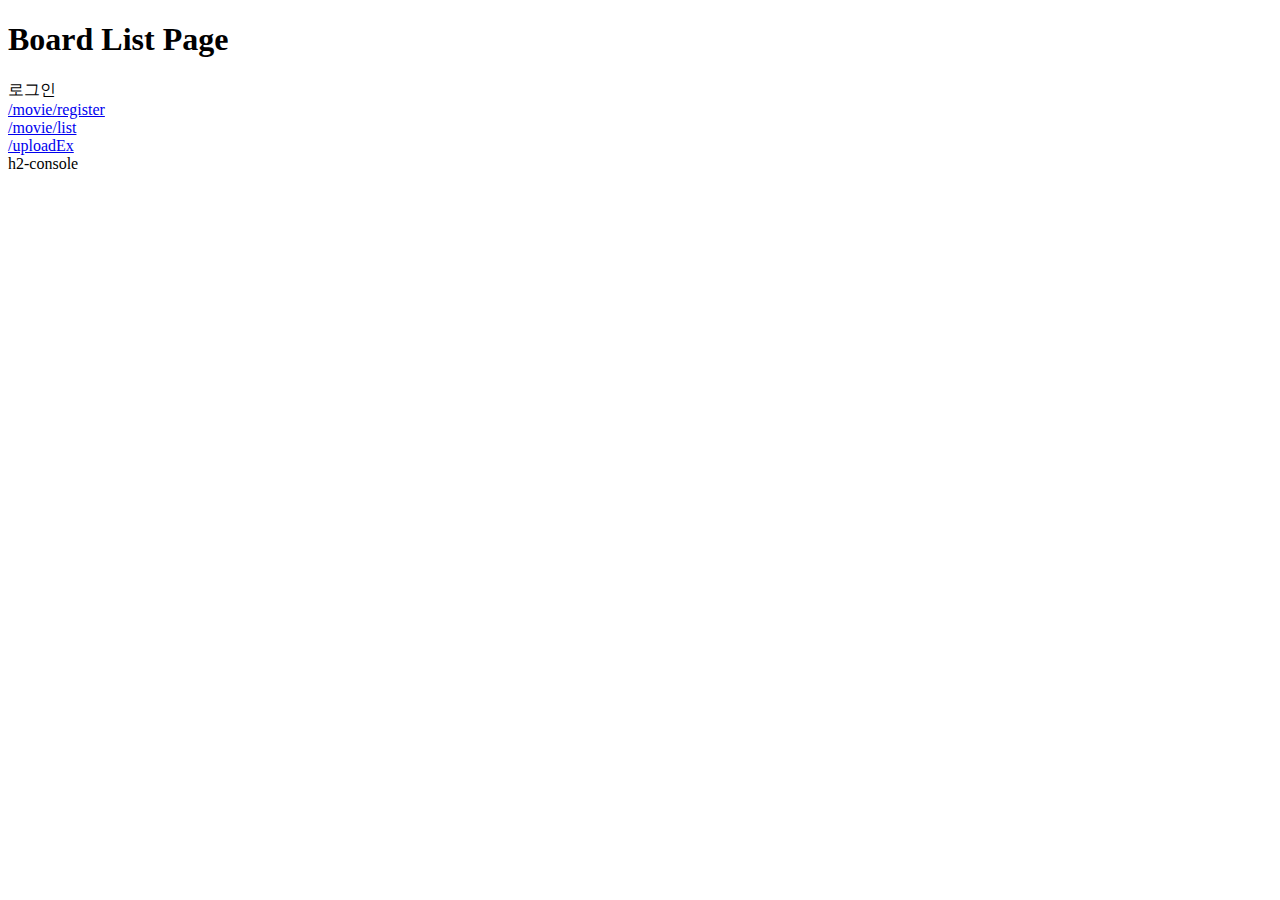
<file: src/main/resources/templates/index.html>
<!DOCTYPE html>
<html lang="ko" xmlns:th="http://www.thymeleaf.org">
<th:block th:replace="~{/layout/basic :: setContent(~{this::content})}">
    <th:block th:fragment="content">
        <h1>Board List Page</h1>
        <a th:href="@{/member/login}">로그인</a><br>
        <a href="/movie/register">/movie/register</a><br>
        <a href="/movie/list">/movie/list</a><br>
        <a href="/uploadEx">/uploadEx</a><br>
        <a th:href="@{/h2-console}">h2-console</a><br>
    </th:block>
</th:block>
</file>
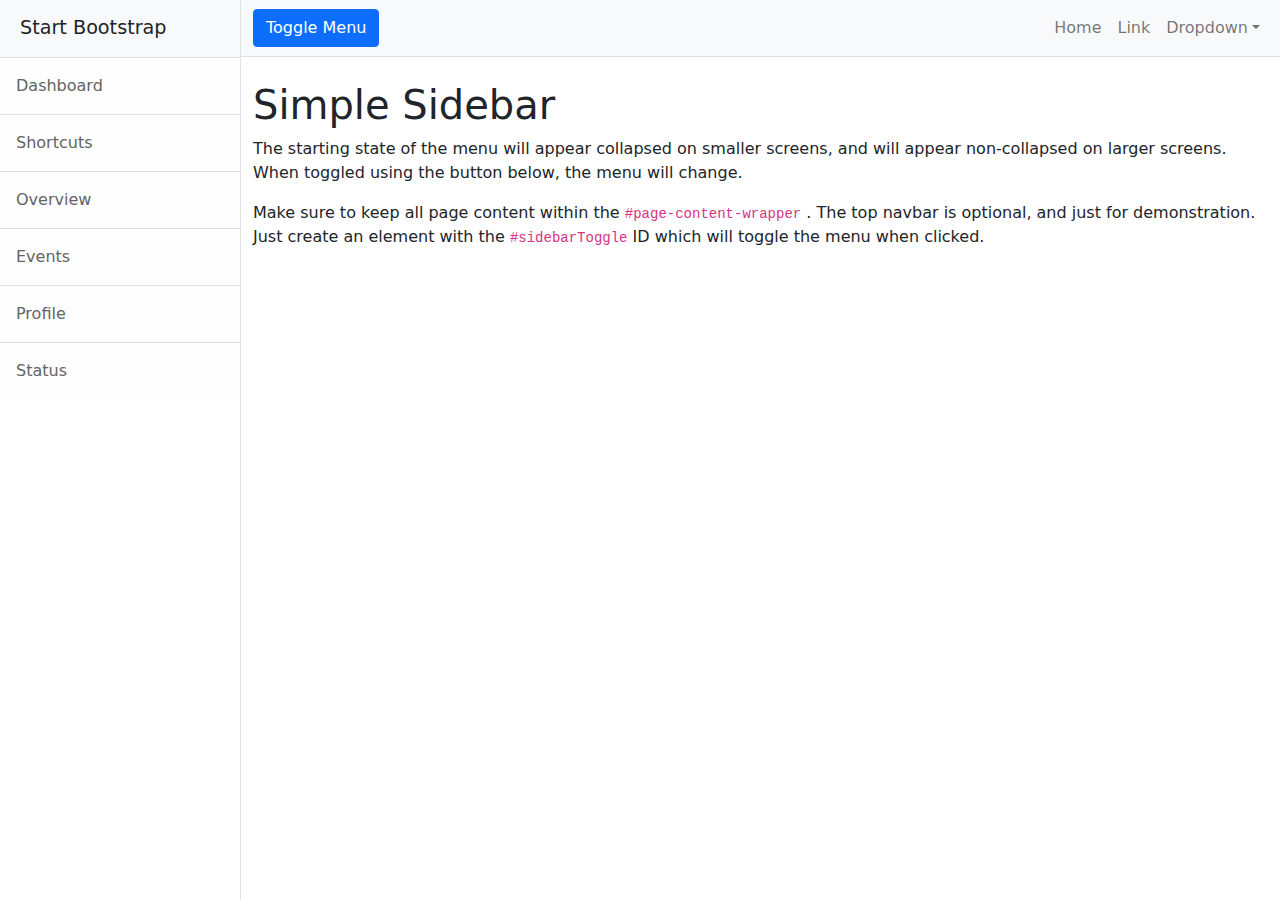
<file: src/main/resources/static/noindex.html>
<!DOCTYPE html>
<html lang="en">
    <head>
        <meta charset="utf-8" />
        <meta name="viewport" content="width=device-width, initial-scale=1, shrink-to-fit=no" />
        <meta name="description" content="" />
        <meta name="author" content="" />
        <title>Simple Sidebar - Start Bootstrap Template</title>
        <!-- Favicon-->
        <link rel="icon" type="image/x-icon" href="assets/favicon.ico" />
        <!-- Core theme CSS (includes Bootstrap)-->
        <link href="css/styles.css" rel="stylesheet" />
    </head>
    <body>
        <div class="d-flex" id="wrapper">
            <!-- Sidebar-->
            <div class="border-end bg-white" id="sidebar-wrapper">
                <div class="sidebar-heading border-bottom bg-light">Start Bootstrap</div>
                <div class="list-group list-group-flush">
                    <a class="list-group-item list-group-item-action list-group-item-light p-3" href="#!">Dashboard</a>
                    <a class="list-group-item list-group-item-action list-group-item-light p-3" href="#!">Shortcuts</a>
                    <a class="list-group-item list-group-item-action list-group-item-light p-3" href="#!">Overview</a>
                    <a class="list-group-item list-group-item-action list-group-item-light p-3" href="#!">Events</a>
                    <a class="list-group-item list-group-item-action list-group-item-light p-3" href="#!">Profile</a>
                    <a class="list-group-item list-group-item-action list-group-item-light p-3" href="#!">Status</a>
                </div>
            </div>
            <!-- Page content wrapper-->
            <div id="page-content-wrapper">
                <!-- Top navigation-->
                <nav class="navbar navbar-expand-lg navbar-light bg-light border-bottom">
                    <div class="container-fluid">
                        <button class="btn btn-primary" id="sidebarToggle">Toggle Menu</button>
                        <button class="navbar-toggler" type="button" data-bs-toggle="collapse" data-bs-target="#navbarSupportedContent" aria-controls="navbarSupportedContent" aria-expanded="false" aria-label="Toggle navigation"><span class="navbar-toggler-icon"></span></button>
                        <div class="collapse navbar-collapse" id="navbarSupportedContent">
                            <ul class="navbar-nav ms-auto mt-2 mt-lg-0">
                                <li class="nav-item active"><a class="nav-link" href="#!">Home</a></li>
                                <li class="nav-item"><a class="nav-link" href="#!">Link</a></li>
                                <li class="nav-item dropdown">
                                    <a class="nav-link dropdown-toggle" id="navbarDropdown" href="#" role="button" data-bs-toggle="dropdown" aria-haspopup="true" aria-expanded="false">Dropdown</a>
                                    <div class="dropdown-menu dropdown-menu-end" aria-labelledby="navbarDropdown">
                                        <a class="dropdown-item" href="#!">Action</a>
                                        <a class="dropdown-item" href="#!">Another action</a>
                                        <div class="dropdown-divider"></div>
                                        <a class="dropdown-item" href="#!">Something else here</a>
                                    </div>
                                </li>
                            </ul>
                        </div>
                    </div>
                </nav>
                <!-- Page content-->
                <div class="container-fluid">
                    <h1 class="mt-4">Simple Sidebar</h1>
                    <p>The starting state of the menu will appear collapsed on smaller screens, and will appear non-collapsed on larger screens. When toggled using the button below, the menu will change.</p>
                    <p>
                        Make sure to keep all page content within the
                        <code>#page-content-wrapper</code>
                        . The top navbar is optional, and just for demonstration. Just create an element with the
                        <code>#sidebarToggle</code>
                        ID which will toggle the menu when clicked.
                    </p>
                </div>
            </div>
        </div>
        <!-- Bootstrap core JS-->
        <script src="https://cdn.jsdelivr.net/npm/bootstrap@5.1.0/dist/js/bootstrap.bundle.min.js"></script>
        <!-- Core theme JS-->
        <script src="js/scripts.js"></script>
    </body>
</html>
</file>
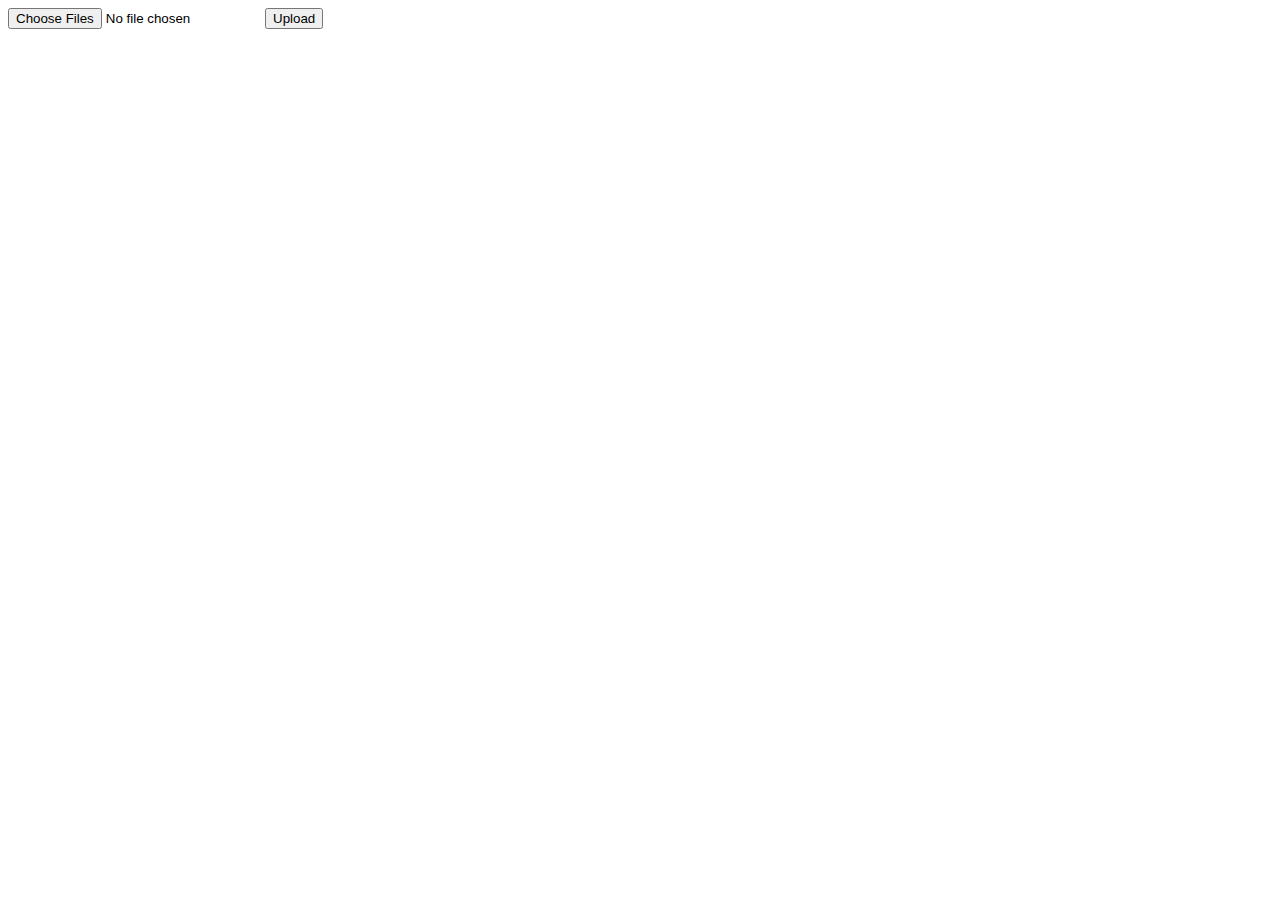
<file: src/main/resources/templates/uploadEx.html>
<!DOCTYPE html>
<html lang="ko" xmlns:th="http://www.thymeleaf.org">
<head>
    <meta charset="UTF-8">
    <title>uploadEx</title>
</head>
<body>
<input name="uploadFiles" type="file" multiple>
<button class="uploadBtn">Upload</button>
<div class="uploadResult">

</div>
<script src="https://code.jquery.com/jquery-3.6.0.min.js" integrity="sha256-/xUj+3OJU5yExlq6GSYGSHk7tPXikynS7ogEvDej/m4=" crossorigin="anonymous"></script>
<script>
    $('.uploadBtn').click(function(){
        var formData = new FormData();
        var inputFile = $('input[type="file"]');
        var files = inputFile[0].files;//선택한 파일 목록
        for(var i=0;i<files.length;i++){
            console.log(files[i]);
            formData.append("uploadFiles", files[i]);
        }
        $.ajax({
            url: '/uploadAjax',
            processData: false,
            contentType: false,
            data: formData,
            type: 'POST',
            dataType: 'json',
            success: function(result){
                showUploadedImage(result);
            },
            error: function(jqXHR, textStatus, errorThrown){
                console.log(textStatus);
            }
        });
        $('.uploadResult').on('click','.removeBtn',function(e){
            var target = $(this);
            var fileName = target.data("name");
            var targetDiv = $(this).closest("div");
            console.log(fileName);
            $.post('/removeFile', {fileName: fileName}, function(result){
                console.log(result);
                if(result===true) targetDiv.remove();
            });
        });
    });
    function showUploadedImage(arr){
        console.log(arr);
        var divArea = $(".uploadResult");
        var str = "";
        for(var i=0;i<arr.length;i++){
            str += "<div>";
            str += "<img src='/display?fileName="+arr[i].thumbnailURL+"'>";
            str += "<button class='removeBtn' data-name='"+arr[i].imageURL+"'>X</button>";
            str += "</div>";
        }
        divArea.append(str);
    }
</script>
</body>
</html>
</file>
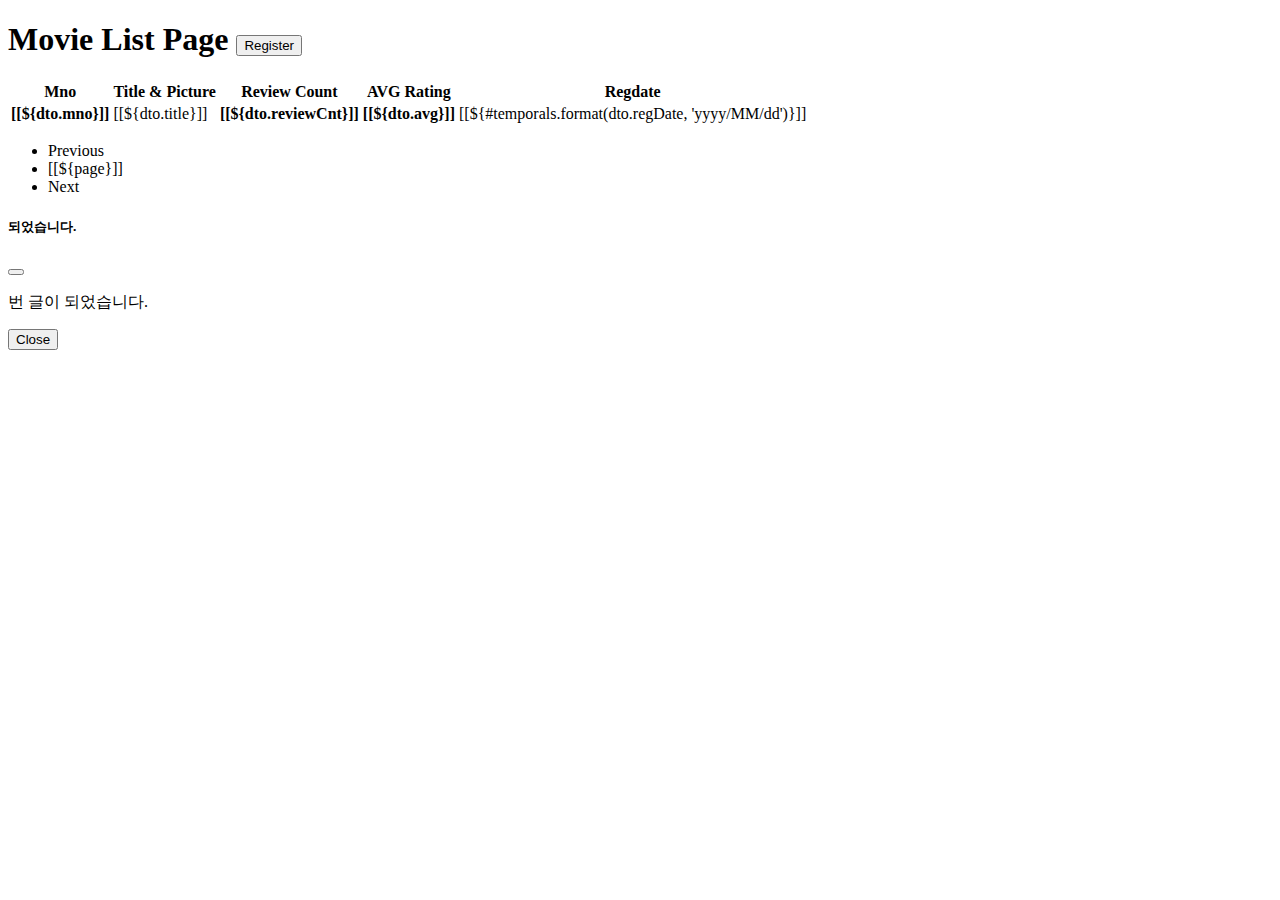
<file: src/main/resources/templates/movie/list.html>
<!DOCTYPE html>
<html lang="ko" xmlns:th="http://www.thymeleaf.org">
<th:block th:replace="~{/layout/basic :: setContent(~{this::content})}">
    <th:block th:fragment="content">
        <h1 class="mt-4">Movie List Page
            <a th:href="@{/movie/register}">
                <button class="btn btn-outline-primary">Register</button>
            </a>
        </h1>
        <form action="/movie/list" method="get" id="searchForm">
            <div class="input-group">
                <input type="hidden" name="page" value="1">
            </div>
        </form>
        <table class="table table-striped">
            <thead>
            <tr>
                <th scope="col">Mno</th>
                <th scope="col">Title & Picture</th>
                <th scope="col">Review Count</th>
                <th scope="col">AVG Rating</th>
                <th scope="col">Regdate</th>
            </tr>
            </thead>
            <tbody>
            <tr th:each="dto : ${result.dtoList}">
                <th scope="row">
                    <a th:href="@{/movie/read(mno=${dto.mno}, page=${result.page})}">[[${dto.mno}]]</a></th>
                <td><img th:if="${dto.imageDTOList.size() > 0 && dto.imageDTOList[0].path != null}"
                         th:src="|/display?fileName=${dto.imageDTOList[0].getThumbnailURL()}|">[[${dto.title}]]</td>
                <td><b>[[${dto.reviewCnt}]]</b></td>
                <td><b>[[${dto.avg}]]</b></td>
                <td>[[${#temporals.format(dto.regDate, 'yyyy/MM/dd')}]]</td>
            </tr>
            </tbody>
        </table>
        <ul class="pagination h-100 justify-content-center align-items-center">
            <li class="page-item" th:if="${result.prev}">
                <a class="page-link" th:href="@{/movie/list(page=${result.start-1},
                                                                type=${pageRequestDTO.type},
                                                                keyword=${pageRequestDTO.keyword})}"
                   tabindex="-1">Previous</a>
            </li>

            <li th:class=" 'page-item ' + ${result.page == page?'active':''}"
                th:each="page: ${result.pageList}">
                <a class="page-link" th:href="@{/movie/list(page=${page},
                                type=${pageRequestDTO.type},
                                keyword=${pageRequestDTO.keyword})}">[[${page}]]</a>
            </li>

            <li class="page-item" th:if="${result.next}">
                <a class="page-link" th:href="@{/movie/list(page=${result.end+1},
                                type=${pageRequestDTO.type},
                                keyword=${pageRequestDTO.keyword})}">Next</a>
            </li>
        </ul>

        <div class="modal" tabindex="-1" role="dialog">
            <div class="modal-dialog" role="document">
                <div class="modal-content">
                    <div class="modal-header">
                        <h5 class="modal-title">되었습니다.</h5>
                        <button type="button" class="btn btn-close" data-dismiss="modal" aria-label="Close"/>
                    </div>
                    <div class="modal-body">
                        <p id="modalMsg"> 번 글이 <span class="modal-title"></span>되었습니다.</p>
                    </div>
                    <div class="modal-footer">
                        <button class="btn btn-secondary" data-dismiss="modal">Close</button>
                        <!--<button class="btn btn-primary">Save changes</button>-->
                    </div>
                </div>
            </div>
        </div>

        <script th:inline="javascript">
            var msg=[[${msg}]];
            console.log(msg);
            if(msg){
                $('#modalMsg').prepend(msg);
                $('.modal-title').prepend([[${noti}]]);
                $('.modal').modal();
            }
            function read(bno, page, type, keyword){
                /*[+
                var urlword = [[@{/movie/read}]] +
                    "?bno="+bno+"&page="+page+"&type="+type+"&keyword="+keyword;
                +]*/
                location.href=urlword;
            }
            var searchForm = $("#searchForm");
            $(".searchBtn").click(function(e) {
                var selVal = $('.custom-select').val();
                $('.custom-select').val((selVal=="-------")?"":selVal);
                searchForm.submit();
            });
            $(".clearBtn").click(function(e) {
                searchForm.empty().submit();
            });
        </script>
    </th:block>
</th:block>
</file>
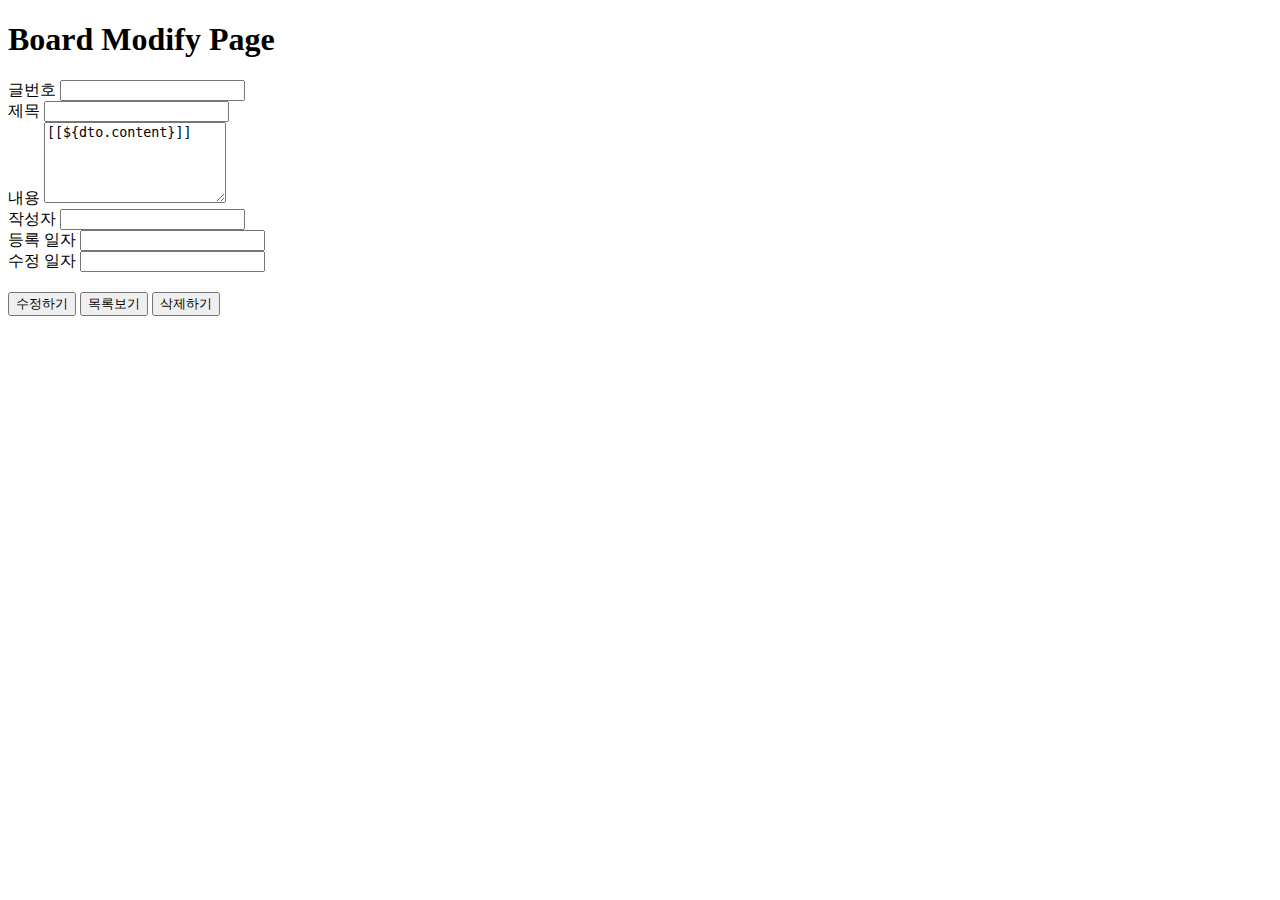
<file: src/main/resources/templates/movie/modify.html>
<!DOCTYPE html>
<html lang="ko" xmlns:th="http://www.thymeleaf.org">
<th:block th:replace="~{/layout/basic :: setContent(~{this::content})}">
  <th:block th:fragment="content">
    <h1 class="mt-4">Board Modify Page</h1>
    <form action="/board/modify" method="post">
      <input type="hidden" name="page" th:value="${requestDTO.page}">
      <input type="hidden" name="type" th:value="${requestDTO.type}">
      <input type="hidden" name="keyword" th:value="${requestDTO.keyword}">

      <div class="form-group">
        <label>글번호</label>
        <input type="text" class="form-control" name="bno" th:value="${dto.bno}" readonly>
      </div>
      <div class="form-group">
        <label>제목</label>
        <input type="text" class="form-control" name="title" th:value="${dto.title}">
      </div>
      <div class="form-group">
        <label>내용</label>
        <textarea class="form-control" name="content"
                  rows="5">[[${dto.content}]]</textarea>
      </div>
      <div class="form-group">
        <label>작성자</label>
        <input type="text" class="form-control" name="writer" th:value="${dto.writerName}"
               readonly>
      </div>

      <div class="form-group">
        <label>등록 일자</label>
        <input type="text" class="form-control" readonly
               th:value="${#temporals.format(dto.regDate,'yyyy/MM/dd HH:mm:ss')}">
      </div>

      <div class="form-group">
        <label>수정 일자</label>
        <input type="text" class="form-control"  readonly
               th:value="${#temporals.format(dto.modDate,'yyyy/MM/dd HH:mm:ss')}">
      </div>

      <div style="margin-bottom: 20px;"></div>
    </form>

    <button class="btn btn-primary modifyBtn">수정하기</button>
    <button class="btn btn-info listBtn">목록보기</button>
    <button class="btn btn-danger removeBtn">삭제하기</button>
    <div style="margin-bottom: 20px;"></div>

    <script src="https://code.jquery.com/jquery-3.6.0.min.js"
            integrity="sha256-/xUj+3OJU5yExlq6GSYGSHk7tPXikynS7ogEvDej/m4=" crossorigin="anonymous"></script>
    <script th:inline="javascript">
      var actionForm = $("form");
      $(".removeBtn").click(function(){
        actionForm.attr("action", "/board/remove").attr("method","post");
        actionForm.submit();
      });
      $(".modifyBtn").click(function(){
        if(!confirm("수정하시겠습니까?")){
          return;
        }
        actionForm.attr("action", "/board/modify").attr("method","post").submit();
      });
      $(".listBtn").click(function(){
        //var pageInfo = $("input[name='page']"); //속성 선택자 (name ="")
        var page = $("input[name='page']");
        var type = $("input[name='type']");
        var keyword = $("input[name='keyword']");
        actionForm.empty; // page를 제외한 나머지 내용들 지움, 필요없음(value가 아님)

        actionForm.append(page);
        actionForm.append(type);
        actionForm.append(keyword);

        actionForm.attr("action", "/board/list").attr("method","get").submit();
        });
    </script>

  </th:block>
</th:block>
</html>
</file>
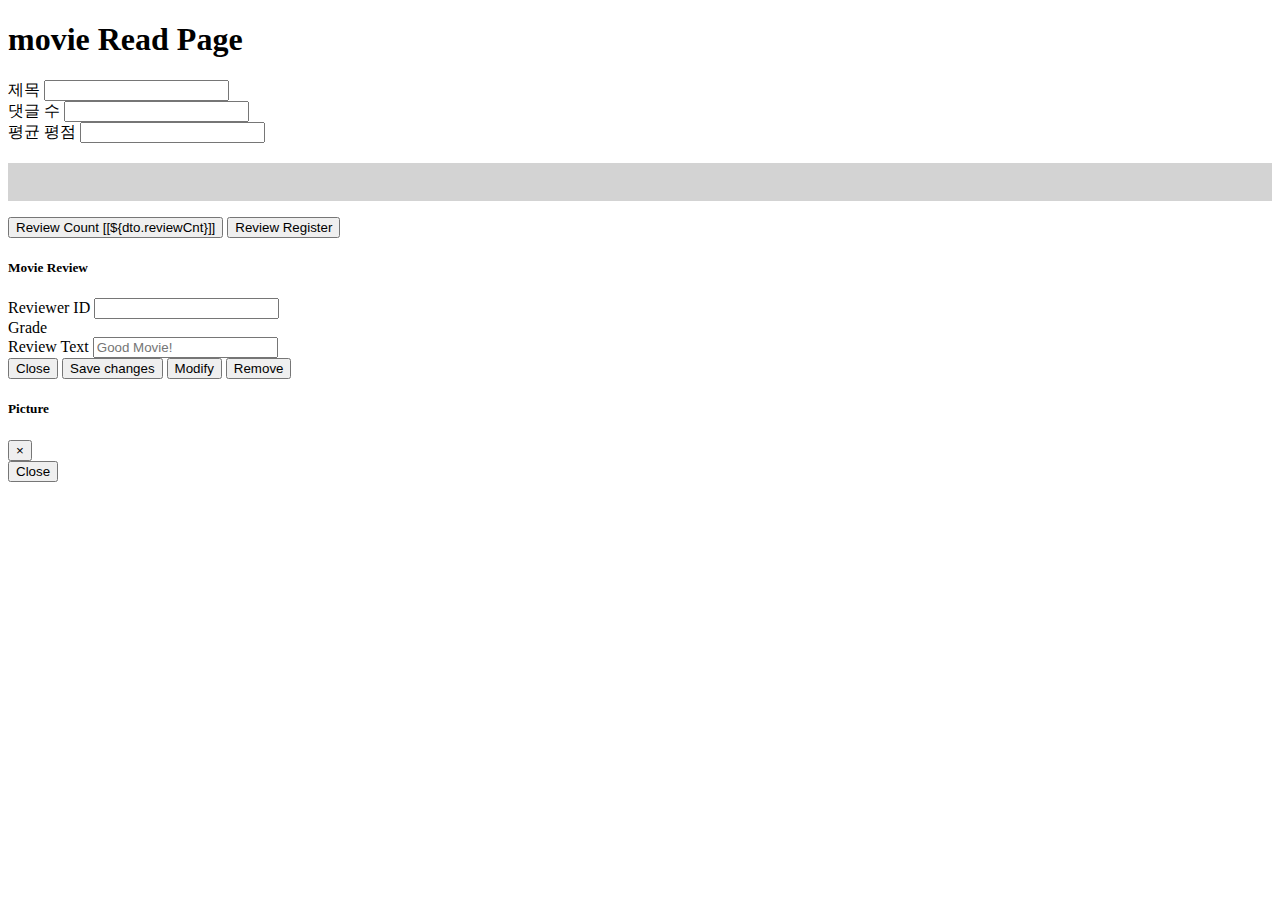
<file: src/main/resources/templates/movie/read.html>
<!DOCTYPE html>
<html lang="ko" xmlns:th="http://www.thymeleaf.org">
<th:block th:replace="~{/layout/basic :: setContent(~{this::content})}">
    <th:block th:fragment="content">
        <h1 class="mt-4">movie Read Page</h1>

        <div class="form-group">
            <label>제목</label>
            <input type="text" class="form-control" name="title"
                   th:value="${dto.title}" readonly>
        </div>

        <div class="form-group">
            <label>댓글 수</label>
            <input type="text" class="form-control"
                   th:value="${dto.reviewCnt}" readonly>
        </div>

        <div class="form-group">
            <label>평균 평점</label>
            <input type="text" class="form-control"
                   th:value="${dto.reviewCnt}" readonly>
        </div>

        <div style="margin-bottom: 20px;"></div>

        <style>
                .uploadResult{
                width: 100%;
                background-color: lightGray;
                margin-top: 10px;
            }
            .uploadResult ul{
                display: flex;
                flex-flow: row;
                justify-content: center;
                align-items:center;
                vertical-align: top;
                overflow: auto;
            }
            .uploadResult ul li{
                list-style:none;
                padding:10px;
                margin-left: 2em;
            }
            .uploadResult ul li img{
                width: 100px;
            }

        </style>
        <div class="uploadResult">
            <ul>
                <li th:each="movieImage: ${dto.imageDTOList}"
                    th:data-file="${movieImage.getThumbnailURL()}">
                    <img th:if="${movieImage.path != null}"
                         th:src="|/display?fileName=${movieImage.getThumbnailURL()}|">
                </li>
            </ul>
        </div>

        <button type="button" class="btn btn-primary">
            Review Count <span class="badge badge-light">[[${dto.reviewCnt}]]</span>
        </button>

        <button type="button" class="btn btn-info addReviewBtn">
            Review Register
        </button>
        <div class="list-group reviewList"></div>


        <!--    댓글모달      -->
        <div class="reviewModal modal" tabindex="-1" role="dialog">
            <div class="modal-dialog" role="document">
                <div class="modal-content">
                    <div class="modal-header">
                        <h5 class="modal-title">Movie Review</h5>
                    </div>
                    <div class="modal-body">
                        <div class="form-group">
                            <label>Reviewer ID</label>
                            <input type="text" class="form-control" name="mid">
                        </div>
                        <div class="form-group">
                            <label>Grade <span class="grade"></span></label>
                            <div class='starrr'></div>
                        </div>
                        <div class="form-group">
                            <label>Review Text</label>
                            <input type="text" class="form-control" name="text" placeholder="Good Movie!">
                        </div>
                    </div>
                    <div class="modal-footer">
                        <button type="button" class="btn btn-secondary btnClose" data-dismiss="modal">Close</button>
                        <button type="button" class="btn btn-primary reviewSaveBtn">Save changes</button>
                        <button type="button" class="btn btn-warning modifyBtn">Modify</button>
                        <button type="button" class="btn btn-danger removeBtn">Remove</button>
                    </div>
                </div>
            </div>
        </div>

        <div class="imageModal modal " tabindex="-2" role="dialog">
            <div class="modal-dialog modal-lg" role="document">
                <div class="modal-content">
                    <div class="modal-header">
                        <h5 class="modal-title">Picture</h5>

                        <button type="button" class="close btn-close btnClose" data-dismiss="modal" aria-label="Close">
                            <span aria-hidden="true">&times;</span>
                        </button>
                    </div>
                    <div class="modal-body">

                    </div>
                    <div class="modal-footer">
                        <button type="button" class="btn btn-secondary btnClose" data-dismiss="modal">Close</button>
                    </div>
                </div>
            </div>
        </div>
        <script th:src="@{/js/starrr.js}"></script>
        <link th:href="@{/css/starrr.css}" rel="stylesheet"/>
        <link rel="stylesheet"
              href="http://cdnjs.cloudflare.com/ajax/libs/font-awesome/4.2.0/css/font-awesome.min.css">

        <script th:inline="javascript">
        $(document).ready(function(e) {
            var grade = 0;
            var mno = [[${dto.mno}]];

            $('.starrr').starrr({
                rating: grade,
                change: function(e, value){
                    if (value) {
                        console.log(value);
                        grade = value;
                    }
                }
            });
            //$(".reviewModal").modal("show");
            var reviewModal = $(".reviewModal");
            var inputMid = $('input[name="mid"]');
            var inputText = $('input[name="text"]');

<!--  리뷰 작성하는 모달띄우기  -->
            $(".addReviewBtn").click(function(){
                inputMid.val("");
                inputText.val("");

                $(".removeBtn, .modifyBtn").hide();
                $(".reviewSaveBtn").show();

                reviewModal.modal('show');
            });

<!--  리뷰 저장하기  -->
            $('.reviewSaveBtn').click(function(){
                var data = {mno:mno, grade:grade, text:inputText.val(), mid:inputMid.val()};
                console.log(data);
                $.ajax({
                    url: '/reviews/'+mno,
                    type: "POST",
                    data:JSON.stringify(data),
                    contentType:"application/json; charset=utf-8",
                    dataType: "text",
                    success: function(result){
                        console.log("result: " + result);
                        self.location.reload();
                        }
                    }) //ajax
                    reviewModal.modal('hide');
                }); //click

<!--           -->
                function getMovieReviews(){
                    function formatTime(str){
                        var date = new Date(str);

                        return date.getFullYear() + '/' +
                            (date.getMonth() + 1) +'/' +
                            date.getDate() + ' ' +
                            date.getHours() + ':' +
                            date.getMinutes();
                    }
                    $.getJSON("/reviews/"+mno + "/all", function(arr){
                        var str = "";
                        $.each(arr, function(idx, review){
                            console.log(review);
                            str += '    <div class="card-body" data-reviewnum='+review.reviewnum+' data-mid='+review.mid+'>';
                            str += '    <h5 class="card-title">'+review.text+' <span>'+ review.grade+'</span></h5>';
                            str += '    <h6 class="card-subtitle mb-2 text-muted">'+review.nickname+'</h6>';
                            str += '    <p class="card-text">'+ formatTime(review.regDate) +'</p>';
                            str += '    </div>';
                        }); //each
                        $(".reviewList").html(str);
                    }); //getJSON
                }
                getMovieReviews();

<!--  리뷰 모달  -->
                var reviewnum;
                $(".reviewList").on("click", ".card-body", function(){
                    $(".reviewSaveBtn").hide();
                    $(".removeBtn, .modifyBtn").show();
                    var targetReview = $(this);  //선택한 항목이 this가 됨
                    reviewnum = targetReview.data("reviewnum");
                    console.log("reviewnum: " + reviewnum);
                    inputMid.val(targetReview.data("mid"));
                    inputText.val(targetReview.find('.card-title').clone().children().remove().end().text());
                    var grade = targetReview.find('.card-title span').html();
                    $(".starrr a:nth-child("+grade+")").trigger('click');

                    $(".reviewModal").modal('show');
                });



<!--  리뷰 수정  -->
                $(".modifyBtn").on("click", function(){
                    var data = {reviewnum: reviewnum, mno:mno, grade:grade,
                    text:inputText.val(), mid: inputMid.val() };
                    console.log(data);

                    $.ajax({
                    url:'/reviews/' + mno + "/" + reviewnum ,
                    type:"PUT",
                    data:JSON.stringify(data),
                    contentType:"application/json; charset=utf-8",
                    dataType:"text",
                    success: function(result){
                            console.log("result: " + result);
                            self.location.reload();
                        }
                    })
                    reviewModal.modal('hide');
                });

<!--  리뷰 삭제  -->
                $(".removeBtn").on("click", function(){
                    var data = {reviewnum: reviewnum};
                    console.log(data);

                    $.ajax({
                    url: '/reviews/' + mno + "/" + reviewnum ,
                    type: "DELETE",
                    data: JSON.stringify(data),
                    contentType: "application/json; charset=utf-8",
                    dataType: "text",
                    success: function(result){
                            console.log("result: " + result);
                            self.location.reload();
                        }
                    })
                    reviewModal.modal('hide');
                });

<!--  사진 클릭시 원본 모달로 띄우기 -->
                $(".uploadResult li").click(function(){
                    var file = $(this).data('file');
                    console.log(file);
                    $('.imageModal .modal-body').html("<img style='width:100%' src='/display?fileName="+file+"&size=1'>")
                    $(".imageModal").modal("show");
                });

<!--    모달 닫기    -->
                $(".btnClose").on("click", function(){
                    inputMid.val("");
                    inputText.val("");
                    $(".imageModal").modal('hide');
                });

        });


        </script>
    </th:block>
</th:block>
</html>
</file>
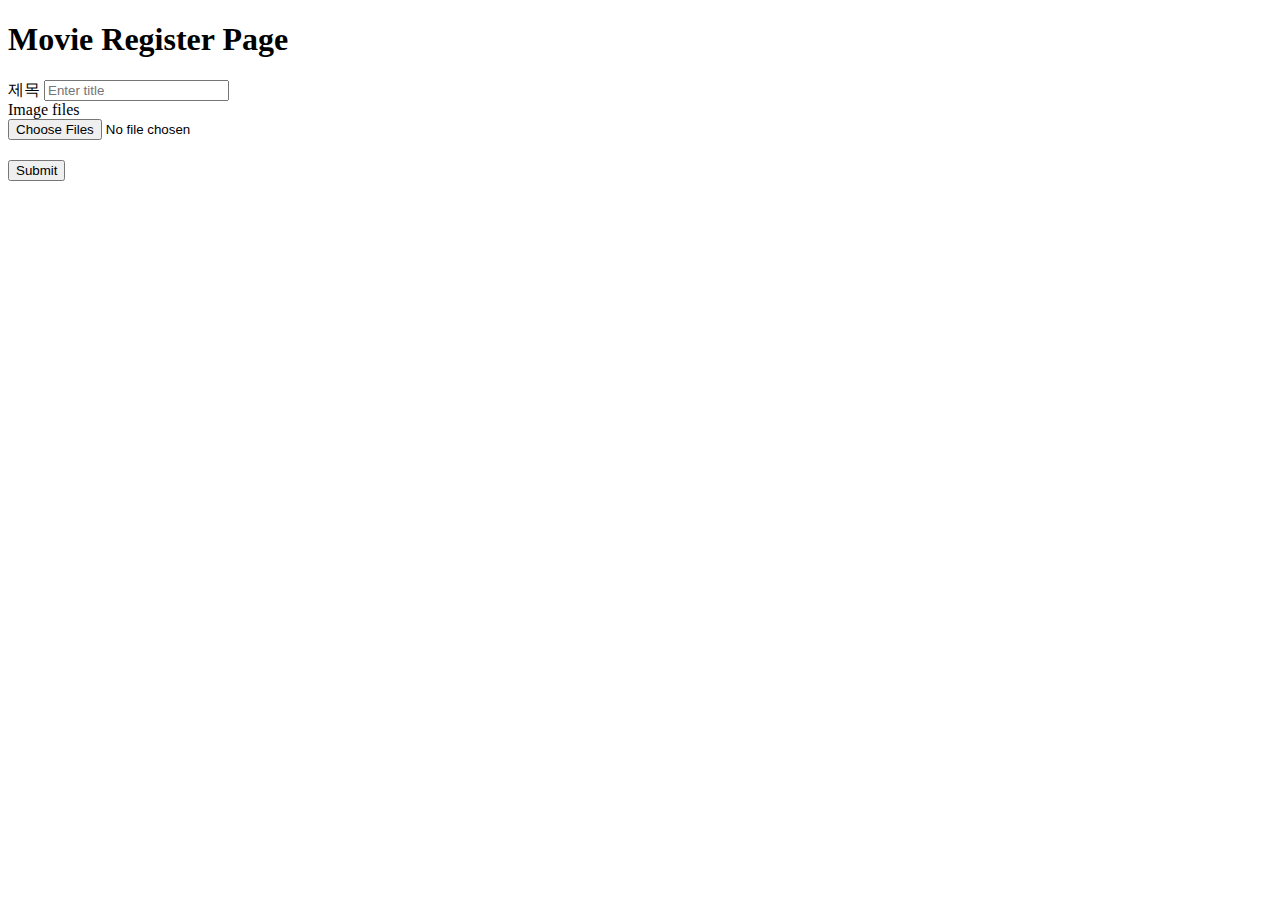
<file: src/main/resources/templates/movie/register.html>
<!DOCTYPE html>
<html lang="ko" xmlns:th="http://www.thymeleaf.org">
<th:block th:replace="~{/layout/basic :: setContent(~{this::content})}">
    <th:block th:fragment="content">
        <h1 class="mt-4">Movie Register Page</h1>
        <form th:action="@{/movie/register}" th:method="post">
            <div class="form-group">
                <label>제목</label>
                <input type="text" class="form-control" name="title"
                       placeholder="Enter title">
            </div>

            <div class="form-group">
                <label>Image files</label>
                <div class="custom-file">
                    <input type="file" id="fileInput" class="custom-file-input files" multiple>
                    <label class="custom-file-label" data-browse="Browse"></label>
                </div>
            </div>
            <div style="margin-bottom: 20px;"></div>

            <div class="box">
            </div>

            <div style="margin-bottom: 20px;"></div>
            <button type="submit" class="btn btn-primary">Submit</button>
        </form>

        <style>
            .uploadResult{
                width: 100%;
                background-color: lightGray;
                margin-top: 10px;
            }
            .uploadResult ul{
                display: flex;
                flex-flow: row;
                justify-content: center;
                align-items:center;
                vertical-align: top;
                overflow: auto;
            }
            .uploadResult ul li{
                list-style:none;
                padding:10px;
                margin-left: 2em;
            }
            .uploadResult ul li img{
                width: 100px;
            }
        </style>

        <div class="uploadResult">
            <ul>

            </ul>
        </div>

        <script>
            $(document).ready(function(e){
                var regex = new RegExp("(.*?)\.(exe|sh|zip|alz|tiff)$");
                var maxSize = 10485760;

                function checkExtension(fileName, fileSize){
                    if(fileSize >= maxSize){
                        alert("파일 사이즈 초과");
                        return false;
                    }
                    if(regex.test(fileName)){
                        alert("해당 파일은 업로드 할 수 없습니다.");
                        return false;
                    }
                    return true;
                }

                function showResult(uploadResultArr){
                    var uploadUL = $(".uploadResult ul");
                    var str = "";
                    $(uploadResultArr).each(function(i,obj){
                        str += "<li data-name='" + obj.fileName + "' data-path='"
                            + obj.folderPath + "' data-uuid='"+obj.uuid+"'>";
                        str += "<div>";
                        str += "<button type='button' data-file='" + obj.imageURL
                            + "\' class='newBtn'></button><br>";
                        str += "<img src='/display?fileName="+obj.thumbnailURL+"'>";
                        str += "</div>";
                        str += "</li>";
                    });
                    uploadUL.append(str);
                }

                $(".custom-file-input").on("change", function(){
                    var fileName = $(this).val().split("\\").pop();
                    $(this).siblings(".custom-file-label")
                        .addClass("selected").html(fileName);
                    var formData = new FormData();
                    var inputFile = $(this);
                    var files = inputFile[0].files;
                    var append = false;
                    for(var i=0;i<files.length;i++){
                        if(!checkExtension(files[i].name, files[i].size)) return false;
                        console.log(files[i]);
                        formData.append("uploadFiles", files[i]);
                        append = true;
                    }
                    if(!append) return;
                    for(var value of formData.values()) {
                        console.log(value);
                    }
                    $.ajax({
                        url: '/uploadAjax',
                        processData: false,
                        contentType: false,
                        data: formData,
                        type:'POST',
                        dataType: 'json',
                        success: function(result){
                            console.log("result: " + result);
                            showResult(result);
                        },
                        error: function(jqXHR, textStatus, errorThrown){
                            console.log(textStatus);
                        }
                    });

                    $('.uploadResult').on('click','li button',function(e){
                        console.log("delete file");
                        var targetFile = $(this).data("file");
                        var targetLi = $(this).closest("li");
                        $.ajax({
                            url: '/removeFile',
                            data: {fileName: targetFile},
                            dataType: 'text',
                            type: 'POST',
                            success: function(result){
                                alert("파일을 지웁니다.");
                                targetLi.remove();
                            }
                        });
                    });
                });

                $(".btn-primary").on("click", function(e){
                    e.preventDefault();
                    var str = "";
                    $(".uploadResult li").each(function(i, obj){
                        var target = $(obj);
                        str += "<input type='hidden' name='imageDTOList[" + i
                            + "].imgName' value='" + target.data('name') + "'>";
                        str += "<input type='hidden' name='imageDTOList[" + i
                            + "].path' value='" + target.data('path') + "'>";
                        str += "<input type='hidden' name='imageDTOList[" + i
                            + "].uuid' value='" + target.data('uuid') + "'>";
                    });
                    $(".box").html(str);
                    $("form").submit();
                });
            });
        </script>
    </th:block>
</th:block>
</file>
